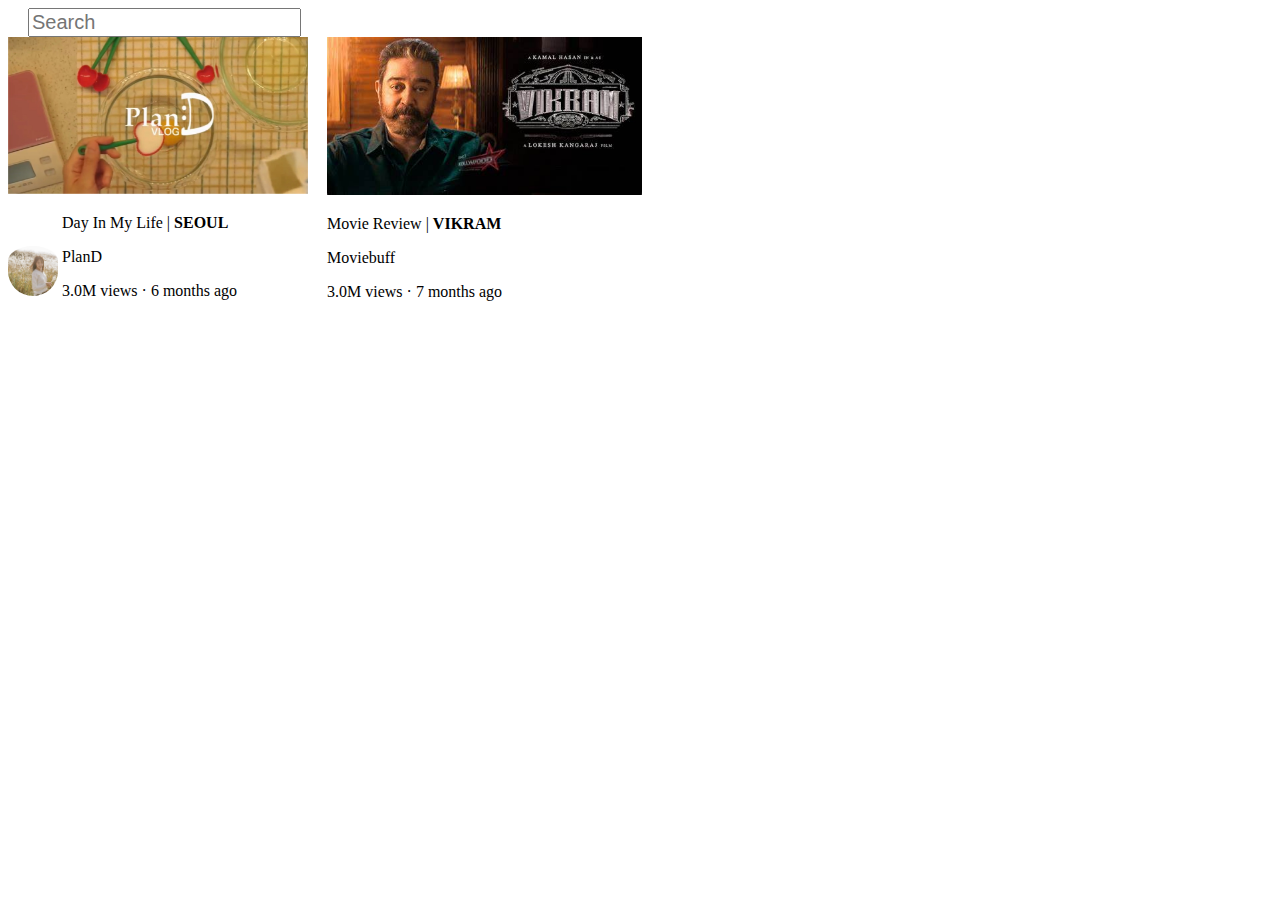
<file: Youtube.html/text.html>
<!DOCTYPE html>
<html>
  <head>
    <title>Youtube.com Clone Website</title>
    <style>
      .thumbnail-1{
       width: 300px;
       display: inline-block;
       
      }
      .thumbnail-2{
       width: 315px;
      }
      .main{
        display: inline-block;
        width: 300px;
        vertical-align: top;
        margin-right: 15px;
      }
      .search{
        font-size: 20px;
        margin-left: 20px; 
        display: block;

      }
      .author1{
        width: 50px;
        border-radius: 25px;
        padding-top: 10px;
      }
      .channelpic,.videopic{
        display: inline-block;
      }
     
    </style>
  </head>
  <body>
    <input class="search" type="text" placeholder="Search">
    <div class="main">
      <div>
        <img class="thumbnail-1" src="thumbnails/thumbnail.jpg">

      </div>
      <div>
        <div class="channelpic"><img class="author1" src="thumbnails/unnamed.jpg"></div>
        <div class="videopic">

        <p class="t1">Day In My Life | <strong>SEOUL</strong></p>
        <p class="t2">PlanD</p>
        <p class="t3">3.0M views &#183; 6 months ago</p>
        </div>
        
        
    
      </div>
    </div>

    <div class="main">
      <div><img class="thumbnail-2" src="thumbnails/vikthumb.jpg"></div>
      <div>
        <p class="t1">Movie Review | <strong>VIKRAM</strong></p>
        <p class="t2">Moviebuff</p>
        <p class="t3">3.0M views &#183; 7 months ago</p>
    

      </div>
      
      
    
    
    </div>

    
  </body>
</html>
</file>
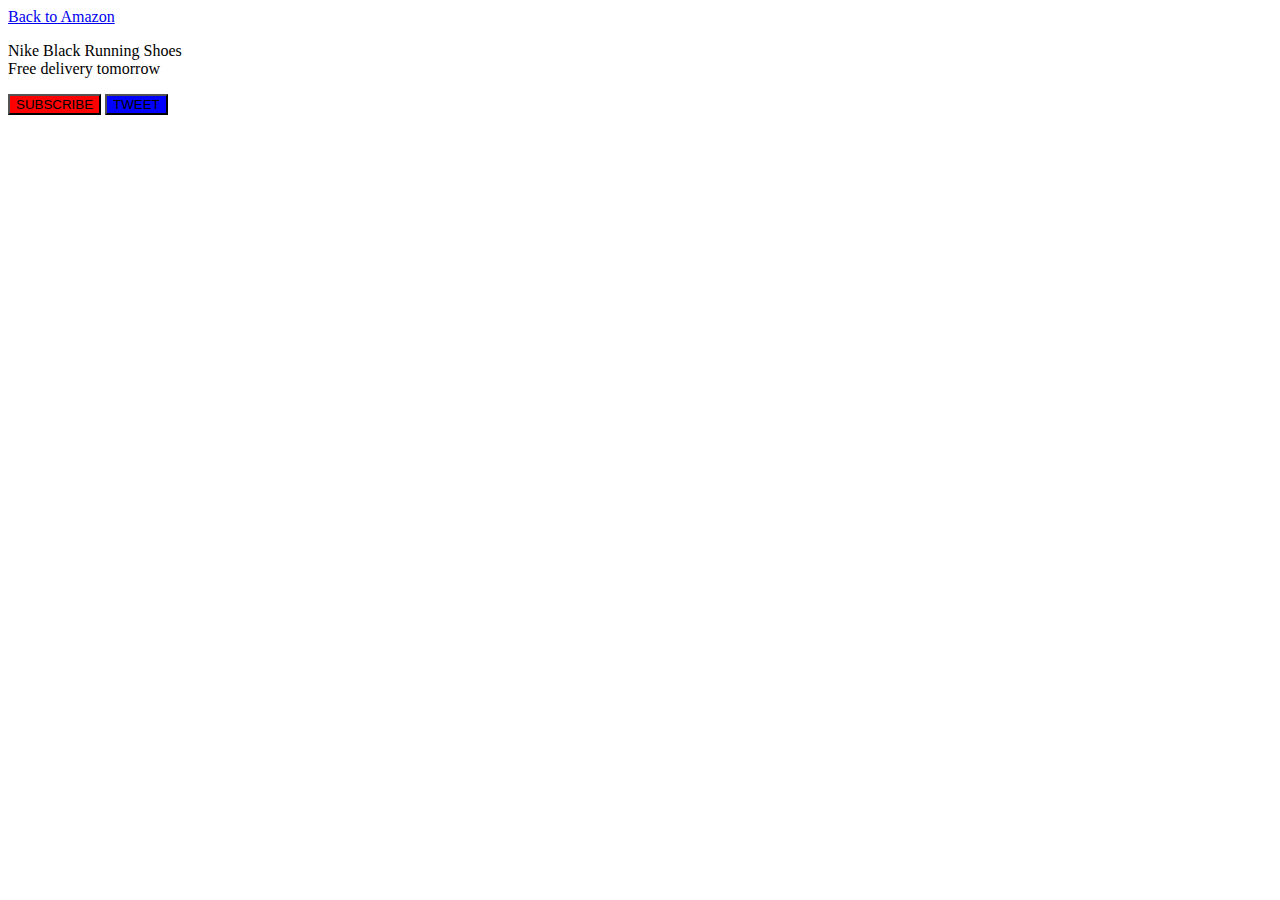
<file: hello/intro to html/website.html>
<!DOCTYPE html>
<html>
<head> 
    <title>Hello! It's my First Website</title>
    <link rel="stylesheet" href="buttons.css">
</head>
<body>
  <a href="https://www.google.com/aclk?sa=L&ai=DChcSEwi9oOTzhpv5AhWUk2YCHTftAKgYABAAGgJzbQ&ae=2&sig=AOD64_3BpDe5i4o5yOQxktbUFyCgRus6aA&q&adurl&ved=2ahUKEwjYsdzzhpv5AhU3FLcAHSGQCDsQ0Qx6BAgCEAE"  target="_blank"> Back to Amazon </a>
<p>
  Nike Black Running Shoes<br> Free delivery tomorrow
</p>
<button class="subscribe">
  SUBSCRIBE
</button>
<button class="tweet">
  TWEET
</button>
</body>
</html>
</file>
<file: hello/intro to html/buttons.css>
.subscribe{
  background-color: red;
}
.tweet{
  background-color: blue;
}
.subscribe:hover{
  background-color: rgb(123, 41, 32);
  color: white;
}
.tweet:active{
  opacity: 12;
  box-shadow: 40px;
}
.tweet:hover{
  background-color: blueviolet;
}
</file>
